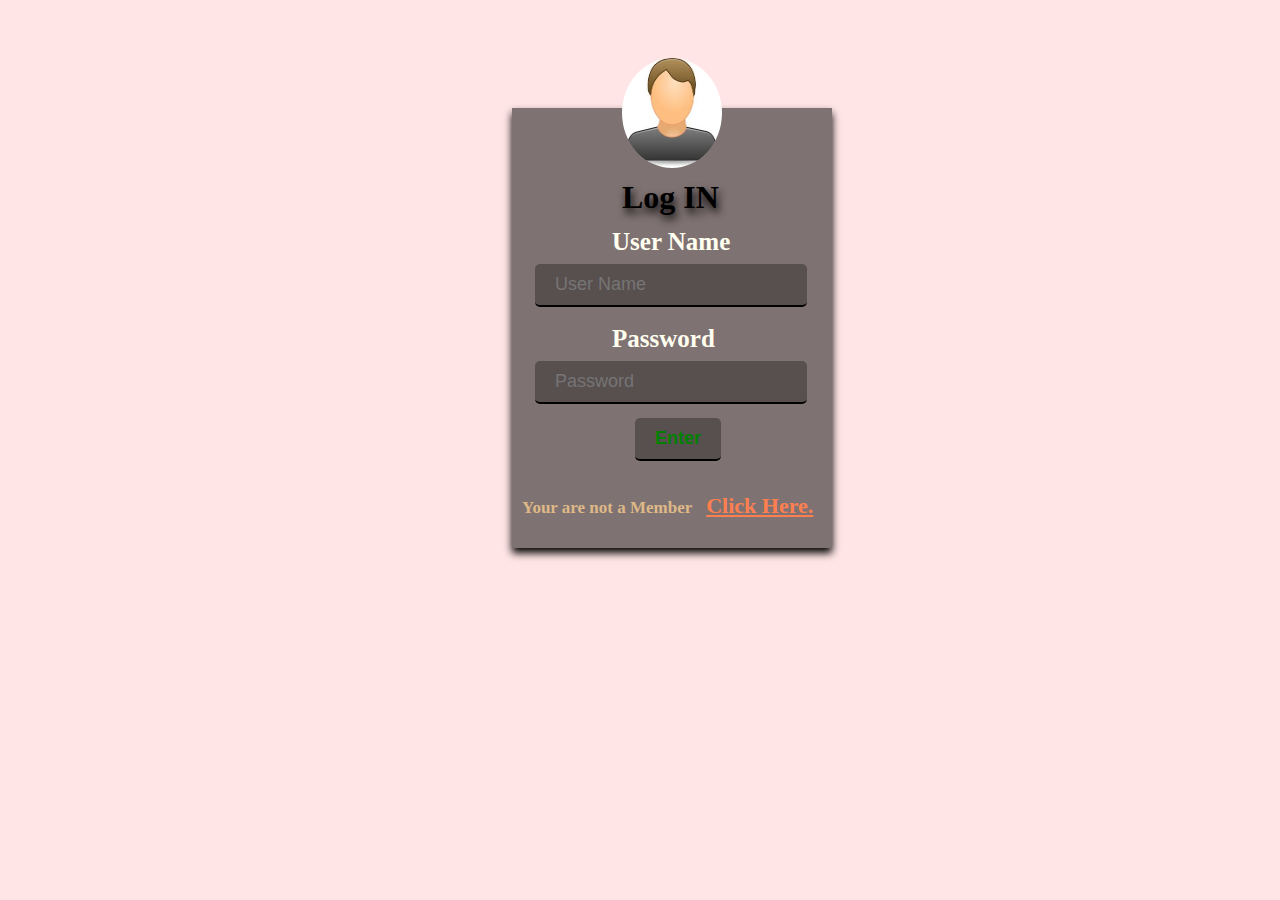
<file: log in.html>
<!DOCTYPE html>
<html lang="en">

<head>
    <meta charset="UTF-8" />
    <meta http-equiv="X-UA-Compatible" content="IE=edge" />
    <meta name="viewport" content="width=device-width, initial-scale=1.0" />
    <title>log in Ecommerce- page.</title>
    <link rel="stylesheet" href="log-in.css" />
    <link rel="shortcut icon" type="image" href="./image.jpg" />
    <link rel="stylesheet" href="https://pro.fontawesome.com/releases/v5.10.0/css/all.css" integrity="sha384-AYmEC3Yw5cVb3ZcuHtOA93w35dYTsvhLPVnYs9eStHfGJvOvKxVfELGroGkvsg+p" crossorigin="anonymous" />
</head>

<body>
    <div id="log-in-content">
        <div class="log-in">
            <div class="log-in-icon">
                <img src="[data-uri]"
                    alt="Ariful Islam" />
            </div>

            <form action="index.html">
                <div class="log_in">
                    <h1>Log IN</h1>
                </div>
                <div class="inp">
                    <label for="user">User Name</label> <br /><br />
                    <input type="text" id="user" placeholder="User Name" required />
                    <br />
                    <br />
                    <label for="pass">Password</label><br /><br />
                    <input type="password" id="pass" placeholder="Password" required />
                </div>

                <div class="in">
                    <a href="index.html"><input id="int" type="submit" value="Enter" /></a>
                </div>
                <div class="exten">
                    <p>Your are not a Member <a href="sing-up.html">Click Here.</a></p>
                </div>
            </form>

            <!-- <a href="index.html">click me</a> -->
            <script src="log-in.js"></script>
        </div>
    </div>
</body>

</html>
</file>
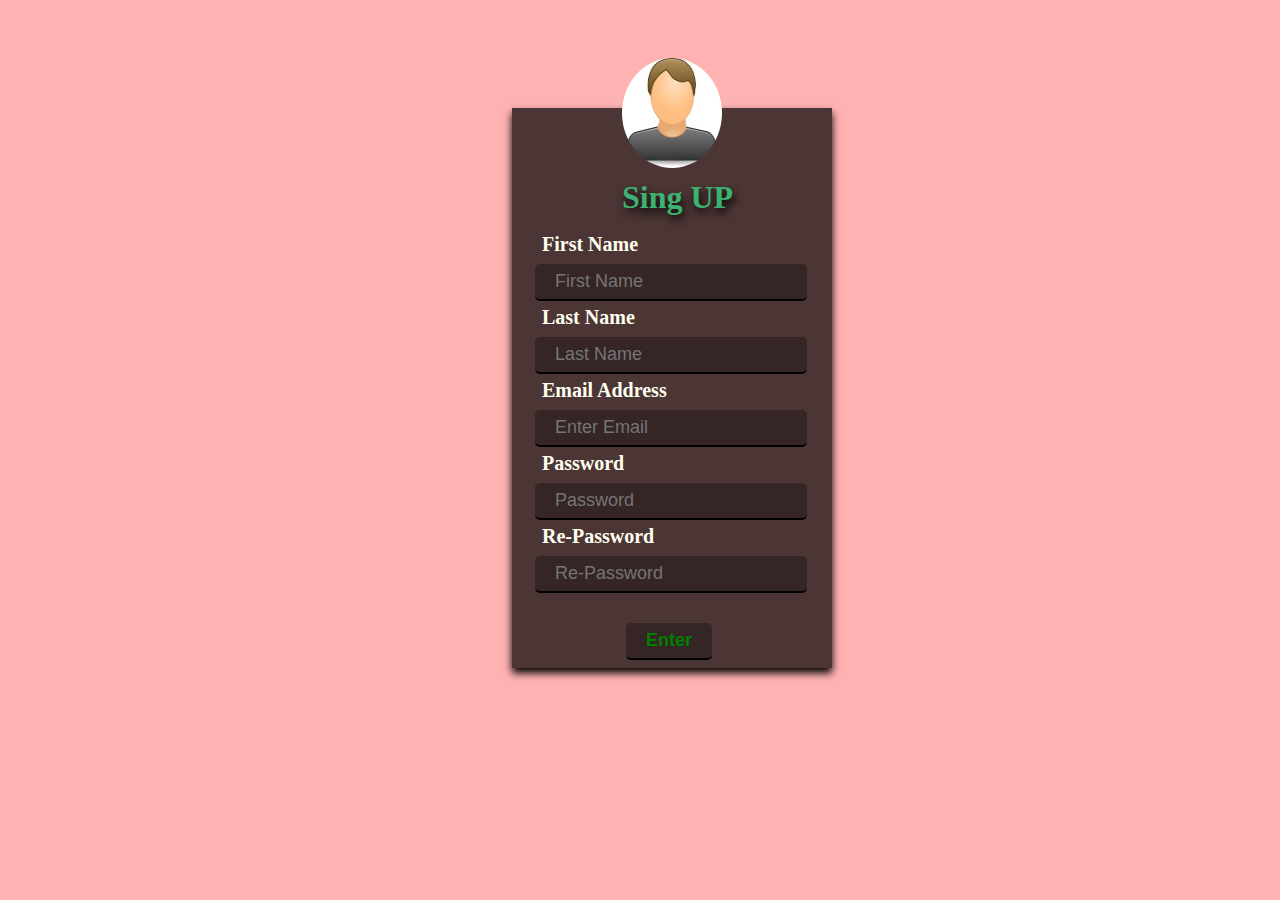
<file: sing-up.html>
<!DOCTYPE html>
<html lang="en">

<head>
    <meta charset="UTF-8" />
    <meta http-equiv="X-UA-Compatible" content="IE=edge" />
    <meta name="viewport" content="width=device-width, initial-scale=1.0" />
    <title>sung up in Ecommerce- page.</title>
    <link rel="stylesheet" href="sing-up.css" />
    <link rel="shortcut icon" type="image" href="./image.jpg" />
    <link rel="stylesheet" href="https://pro.fontawesome.com/releases/v5.10.0/css/all.css" integrity="sha384-AYmEC3Yw5cVb3ZcuHtOA93w35dYTsvhLPVnYs9eStHfGJvOvKxVfELGroGkvsg+p" crossorigin="anonymous" />
</head>

<body>
    <div id="log-in-content">
        <div class="log-in">
            <div class="log-in-icon">
                <img src="[data-uri]"
                    alt="Ariful Islam" />
            </div>

            <form action="index.html">
                <div class="log_in">
                    <h1>Sing UP</h1>
                </div>
                <div class="inp">
                    <label for="user">First Name</label> <br /><br />
                    <input type="text" id="user" placeholder="First Name" required />
                    <br />
                    <label for="user">Last Name</label> <br /><br />
                    <input type="text" id="user" placeholder="Last Name" required /><br />

                    <label for="user">Email Address</label> <br /><br />
                    <input type="email" id="user" placeholder="Enter Email" required />

                    <br />

                    <label id="lab" for="pass">Password</label><br /><br />
                    <input type="password" id="pass" placeholder="Password" required /><br />

                    <label for="pass">Re-Password</label><br /><br />
                    <input type="password" id="pass" placeholder="Re-Password" required />
                </div>

                <div class="in">
                    <a href="index.html"><input id="int" type="submit" value="Enter" /></a>
                </div>
            </form>

            <!-- <a href="index.html">click me</a> -->
            <script src="log-in.js"></script>
        </div>
    </div>
</body>

</html>
</file>
<file: log-in.css>
form {
    width: 320px;
    height: 440px;
    background: rgba(0, 0, 0, 0.5);
    position: absolute;
    top: 100px;
    box-shadow: 0px 5px 8px black;
}

.log-in {
    position: relative;
}

.log-in-icon img {
    z-index: 10;
    position: absolute;
    width: 100px;
    height: 110px;
    border-radius: 50%;
    left: 110px;
    top: 50px;
}

h1 {
    color: indianred;
    font-weight: bolder;
    text-align: center;
    position: absolute;
    top: 50px;
    left: 110px;
}

.inp {
    position: absolute;
    top: 120px;
}

label {
    font-weight: bolder;
    color: ivory;
    font-size: 25px;
    position: absolute;
    left: 100px;
}

input {
    border-radius: 5px;
    padding: 10px 20px;
    border: none;
    border-bottom: 2px solid black;
    background: rgba(0, 0, 0, 0.1);
    font-size: 18px;
    margin-left: 23px;
    background: rgba(0, 0, 0, 0.3);
    /* color: rgba(0, 0, 0, 0.8); */
}

#int {
    position: absolute;
    font-weight: bold;
    color: green;
    top: 310px;
    left: 100px;
    cursor: pointer;
    z-index: 100;
    transition: all 0.2s ease-in-out;
}

#int:hover {
    color: white;
    background-color: rgb(107, 107, 241);
}

body {
    background-color: rgba(255, 0, 0, 0.1);
}

.log-in {
    position: absolute;
    left: 40%;
}

h1 {
    color: black;
    text-shadow: 2px 5px 8px black;
}

.exten {
    position: absolute;
    font-weight: bold;
    bottom: 12px;
    font-size: 17px;
    color: burlywood;
    padding-left: 10px;
}

.exten a {
    font-size: 22px;
    padding-left: 10px;
    color: coral;
    transition: all 0.3s ease-in-out;
}

.exten a:hover {
    color: cadetblue;
}
</file>
<file: sing-up.css>
form {
    width: 320px;
    height: 560px;
    background: rgba(0, 0, 0, 0.7);
    position: absolute;
    top: 100px;
    box-shadow: 0px 5px 8px black;
}

.log-in {
    position: relative;
}

.log-in-icon img {
    z-index: 10;
    position: absolute;
    width: 100px;
    height: 110px;
    border-radius: 50%;
    left: 110px;
    top: 50px;
}

h1 {
    color: indianred;
    font-weight: bolder;
    text-align: center;
    position: absolute;
    top: 50px;
    left: 110px;
}

.inp {
    position: absolute;
    top: 120px;
}

label {
    font-weight: bolder;
    color: ivory;
    font-size: 20px;
    position: absolute;
    left: 30px;
    padding-top: 5px;
}

input {
    border-radius: 5px;
    padding: 7px 20px;
    border: none;
    border-bottom: 2px solid black;
    background: rgba(0, 0, 0, 0.3);
    font-size: 18px;
    margin-left: 23px;
    background: rgba(0, 0, 0, 0.3);
    /* color: rgba(0, 0, 0, 0.8); */
}

#int {
    position: absolute;
    font-weight: bold;
    color: green;
    top: 515px;
    left: 91px;
    cursor: pointer;
    z-index: 100;
    transition: all 0.2s ease-in-out;
}

#int:hover {
    color: white;
    background-color: rgb(107, 107, 241);
}

body {
    background-color: rgba(255, 0, 0, 0.3);
}

.log-in {
    position: absolute;
    left: 40%;
}

h1 {
    color: mediumseagreen;
    text-shadow: 2px 5px 8px black;
}

.exten {
    position: absolute;
    font-weight: bold;
    bottom: 12px;
    font-size: 17px;
    color: burlywood;
}

.exten a {
    font-size: 22px;
    padding-left: 10px;
    color: coral;
    transition: all 0.3s ease-in-out;
}

.exten a:hover {
    color: cadetblue;
}
</file>
